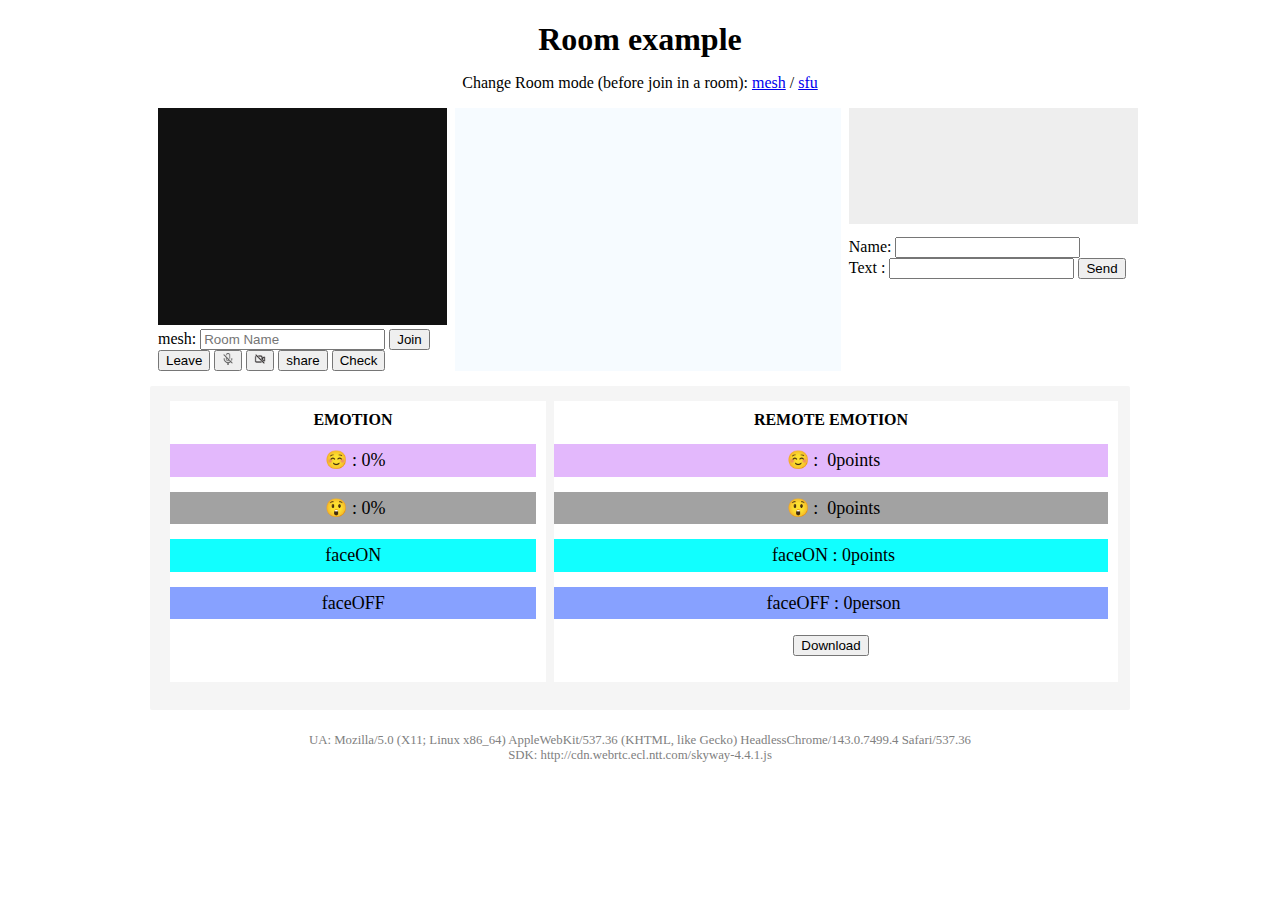
<file: kaigi-研究室用/index.html>
<!DOCTYPE html>
<html lang="ja">


<head>
  <meta charset="UTF-8">
  <meta name="viewport" content="width=device-width, initial-scale=1">
  <title>ビデオ会議</title>
  <link rel="stylesheet" href="./style.css">
</head>

<body>
  <div class="container">
    <h1 class="heading">Room example</h1>
    <p class="note">
      Change Room mode (before join in a room):
      <a href="#">mesh</a> / <a href="#sfu">sfu</a>
    </p>
    <div class="room">
      <div>
        <div class="wrapper">
          <!-- 自分のビデオ -->
          <video id="js-local-stream" width="289.2" height="216.9" autoplay playsinline="true"></video>
          <!-- canvasを追加してみた -->
          <canvas id="overlay" class="overlay"></canvas>
        </div>
        
        <span id="js-room-mode"></span>:
        <input type="text" placeholder="Room Name" id="js-room-id">
        <button id="js-join-trigger">Join</button>
        <button id="js-leave-trigger">Leave</button>
        <button id="js-mic-trigger"><img src="img/micoff.png"></button>
        <button id="js-video-trigger"><img src="img/videoff.png"></button>
        <button id="js-share-trigger">share</button>
        <button id="js-check-trigger">Check</button>
      </div>

      <!-- 相手側のビデオ -->
      <div class="remote-streams" id="js-remote-streams"></div>

      <div>
        <pre class="messages" id="js-messages"></pre>
        <span class="chat">Name:
          <input type="text" id="js-local-name"></span>
        <span>Text :
          <input type="text" id="js-local-text"></span>
        <button id="js-send-trigger">Send</button>
      </div>
    </div>
    <div class="assist">
      <div class="fparam">
        <p class="assist_title">EMOTION</p>
        <ul id="result" class="result">
          <li class="result_data result_data--happy">☺️&nbsp;:&nbsp;<span id="happyText">0</span>%</li>
          <li class="result_data result_data--surprised">😲&nbsp;:&nbsp;<span id="surprisedText">0</span>%</li>
          <li class="result_data result_data--angry">faceON&nbsp;<span id="myfaceON"></span></li>
          <li class="result_data result_data--disgusted">faceOFF&nbsp;<span id="myfaceOFF"></span></li>    
        </ul>
      </div>
      <div class="fparam">
        <p class="assist_title">REMOTE EMOTION</p>
        <ul id="result" class="result">
          <li class="remote_data remote_data--happy">☺️&nbsp;:&nbsp;&nbsp;<span id="happycount">0</span>points</li>
          <li class="remote_data remote_data--surprised">😲&nbsp;:&nbsp;&nbsp;<span id="surprisedcount">0</span>points</li>
          <li class="remote_data remote_data--on">faceON&nbsp;:&nbsp;<span id="faceON">0</span>points</li>
          <li class="remote_data remote_data--off">faceOFF&nbsp;:&nbsp;<span id="faceOFF">0</span>person</li>    
        </ul>
        <p><button id="button1">Download</button></p>
      </div>
      <div>
      </div>
    </div>
    <div id="gallary" class="gallary"></div>
    <p class="meta" id="js-meta"></p>
  </div>
  <!-- ライブラリ -->
  <script src="./facecheck/js/lib/clmtrackr.js"></script>
  <!-- 顔のモデル -->
  <script src="./facecheck/js/lib/model_pca_20_svm.js"></script>
  <!-- ライブラリ表情識別機能 -->
  <script src="./facecheck/js/lib/emotion_classifier.js"></script>
  <!-- 表情モデル -->
  <script src="./facecheck/js/lib/emotionmodel.js"></script>
  <script src="//cdn.webrtc.ecl.ntt.com/skyway-4.4.1.js"></script>
  <script src="./key.js"></script>
  <script src="./script.js"></script>
</body>
</html>
</file>
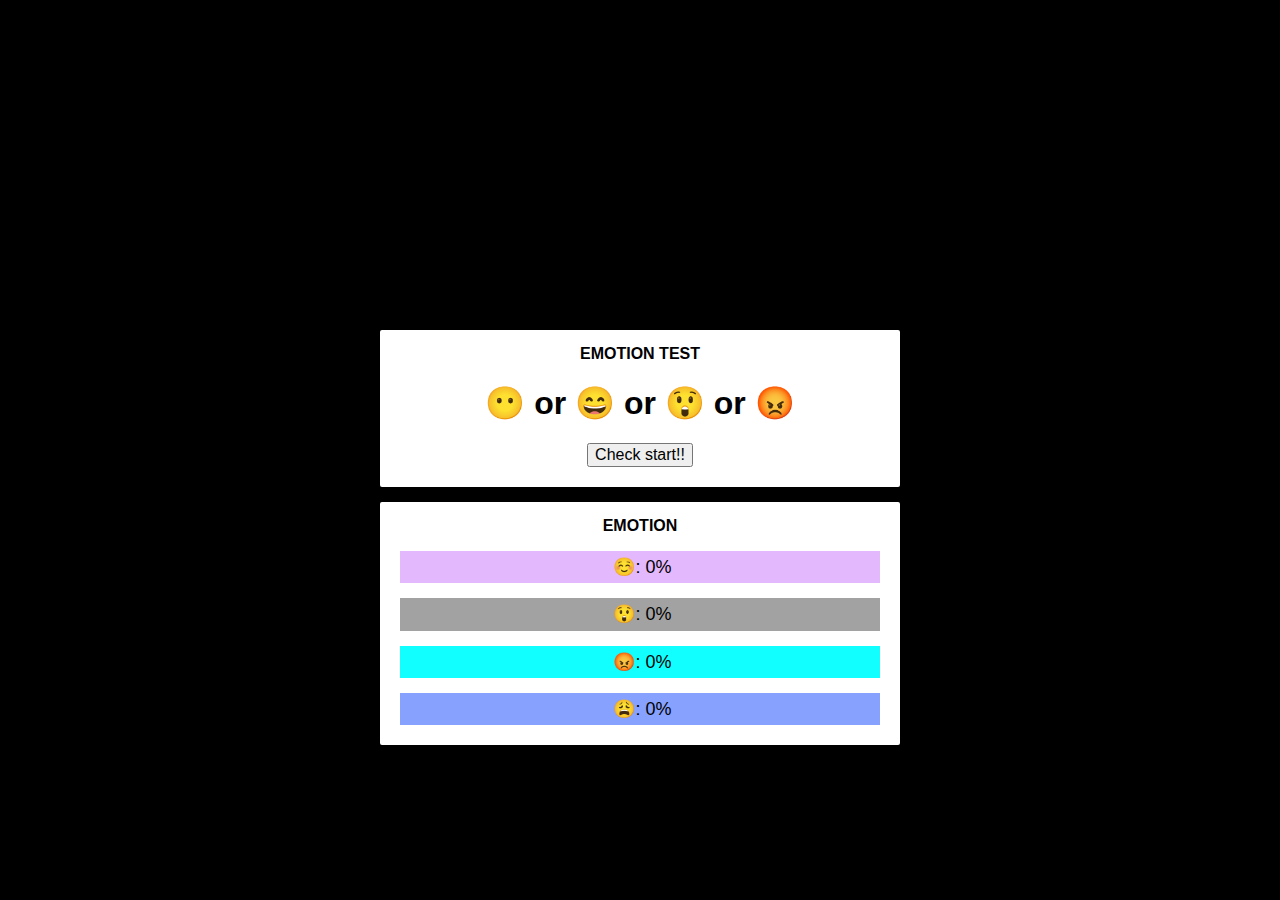
<file: kaigi-研究室用/facecheck/index.html>
<!DOCTYPE html>
<html>
  <head>
    <meta charset="utf-8">
    <title>browserCamamera TEST</title>
    <meta name="viewport" content="width=device-width, initial-scale=1, minimum-scale=1, maximum-scale=1">
    <link rel="stylesheet" href="./css/normalize.css">
    <link rel="stylesheet" href="./css/style.css">
  </head>
  <body>
    <div class="wrapper">
      <div class="content">
        <div class="main">
          <video id="video" class="video" width="400" height="300" autoplay playsinline="true"></video>
          <canvas id="overlay" class="overlay"></canvas>
        </div>
        <div class="assist">
          <p class="assist_title">EMOTION TEST</p>
          <h1 id="answer">😶 or 😄 or 😲 or 😡</h1>
          <input type="button" value="Check start!!" id="button">
        </div>
        <div class="assist">
          <p class="assist_title">EMOTION</p>
          <ul id="result" class="result">
            <li class="result_data result_data--happy">☺️:&nbsp;<span id="happyText">0</span>%</li>
            <li class="result_data result_data--surprised">😲:&nbsp;<span id="surprisedText">0</span>%</li>
            <li class="result_data result_data--angry">😡:&nbsp;<span id="angryText">0</span>%</li>
            <li class="result_data result_data--disgusted">😩:&nbsp;<span id="disgustedText">0</span>%</li>
          </ul>
        </div>
        <div id="gallary" class="gallary"></div>
      </div>
    </div>
    <!-- ライブラリ -->
    <script src="./js/lib/clmtrackr.js"></script>
    <!-- 顔のモデル -->
    <script src="./js/lib/model_pca_20_svm.js"></script>
    <!-- ライブラリ表情識別機能 -->
    <script src="./js/lib/emotion_classifier.js"></script>
    <!-- 表情モデル -->
    <script src="./js/lib/emotionmodel.js"></script>
    <script src="./js/app.js"></script>
  </body>
</html>
</file>
<file: kaigi-研究室用/facecheck/css/style.css>
html {
  height: 100%;
}

body {
  height: 100%;
  margin: 0 auto;
  font-family: -apple-system, BlinkMacSystemFont, "Helvetica Neue", HelveticaNeue, "Segoe UI", "游ゴシック体", YuGothic, "Yu Gothic M", "游ゴシック Medium", "Yu Gothic Medium", "ヒラギノ角ゴ ProN W3", "Hiragino Kaku Gothic ProN W3", HiraKakuProN-W3, "ヒラギノ角ゴ ProN", "Hiragino Kaku Gothic ProN", "ヒラギノ角ゴ Pro", "Hiragino Kaku Gothic Pro", "メイリオ", Meiryo, Osaka, "ＭＳ Ｐゴシック", "MS PGothic", sans-serif;
}

.wrapper {
  width: 100%;
  height: auto;
  min-height: 100%;
  background: #000;
  position: relative;
  overflow: hidden;
}
.content {
  width: 100%;
  max-width: 520px;
  margin: 0 auto;
  padding-top: 15px;
}

.main {
  width: 100%;
  position: relative;
}

.video {
  max-width: 100%;
  /* object-fit: fill; */
  display: block;
  margin: 0 auto;
}

.overlay {
  max-width: 100%;
  display: block;
  position: absolute;
  margin: auto;
  top: 0;
  right: 0;
  bottom: 0;
  left: 0;
}

.assist {
  margin: 15px auto 0;
  padding: 15px 20px 20px;
  background: #fff;
  border-radius: 2px;
  box-sizing: border-box;
  text-align: center;
}
.assist_title {
  margin: 0;
  font-weight: bold;
  text-align: center;
}

.result {
  font-size: 18px;
  list-style: none;
  padding: 0;
  margin: 15px 0 0;
}
.result_data {
  padding-left: 5px;
  line-height: 1.8;
  min-width: 100px;
}
.result_data.result_data--happy {
  background: #e3b8fc;
}
.result_data.result_data--angry {
  margin-top: 15px;
  background: #11ffff
}
.result_data.result_data--disgusted {
  margin-top: 15px;
  background: #87a1ff;
}
.result_data.result_data--surprised {
  margin-top: 15px;
  background: #a2a2a2;
}

.button {
  width: 100px;
  display: block;
  padding: 12px;
  border-radius: 2px;
  font-weight: bold;
  margin: 30px auto 0;
  font-size: 16px;
  color: #000;
}

.gallary {
  margin: 10px auto;
  margin: 10px auto;
  display: flex;
  overflow-x: scroll;
}

.assist.button{
  position: relative;
  width: 1000px;
}
</file>
<file: kaigi-研究室用/style.css>
/* normalize */
body { margin: 0; }

/* global styles */
video {
  background-color: #111;
  width: 100%;
}

.heading {
  text-align: center;
  margin-bottom: 0;
}

.note {
  text-align: center;
}

.meta {
  text-align: center;
  font-size: .8rem;
  color: gray;
}

.container {
  margin-left: auto;
  margin-right: auto;
  width: 980px;
}

/* p2p-media styles */
.p2p-media {
  display: flex;
  align-items: center;
  flex-direction: column;
}

.p2p-media .remote-stream {
  width: 50%;
}

.p2p-media .local-stream {
  width: 30%;
}

/* p2p-data styles */
.p2p-data {
  display: grid;
  grid-template-columns: 30% 1fr;
  margin: 0 8px;
}

.p2p-data .messages {
  background-color: #eee;
  min-height: 100px;
  padding: 8px;
  margin-top: 0;
}

/* room */
.room {
  display: grid;
  grid-template-columns: 30% 40% 30%;
  gap: 8px;
  margin: 0 8px;
}

.room .remote-streams {
  background-color: #f6fbff;
}

.room .messages {
  background-color: #eee;
  min-height: 100px;
  padding: 8px;
  margin-top: 0;
}
.room .chat{
  display: block;
}
img{
  width: 12px;
  height: 12px;
}

.overlay {
  max-width: 100%;
  max-height: 100%;
  position: absolute;
  margin: 0;
  top: 0;
  right: 0;
  bottom: 0;
  left: 0;
}

.assist {
  display: grid;
  grid-template-columns: 40% 60%;
  gap: 8px;
  /* margin: 0 8px; */

  margin: 15px auto 0;
  padding: 15px 20px 20px;
  background: #fff;
  border-radius: 2px;
  box-sizing: border-box;
  text-align: center;
  background-color: whitesmoke;
}


.assist_title {
  margin: 0;
  font-weight: bold;
  text-align: center;
}
.fparam{
  padding: 10px 10px 10px 0px;
  background-color:white;
}

.result {
  font-size: 18px;
  list-style: none;
  padding: 0;
  margin: 15px 0 0;
}
.result_data {
  padding-left: 5px;
  line-height: 1.8;
  min-width: 100px;
}
.result_data.result_data--happy {
  background: #e3b8fc;
}
.result_data.result_data--angry {
  margin-top: 15px;
  background: #11ffff
}
.result_data.result_data--disgusted {
  margin-top: 15px;
  background: #87a1ff;
}
.result_data.result_data--surprised {
  margin-top: 15px;
  background: #a2a2a2;
}

.remote {
  font-size: 18px;
  list-style: none;
  padding: 0;
  margin: 15px 0 0;
}
.remote_data {
  padding-left: 5px;
  line-height: 1.8;
  min-width: 100px;
}
.remote_data.remote_data--happy {
  background: #e3b8fc;
}
.remote_data.remote_data--on{
  margin-top: 15px;
  background: #11ffff
}
.remote_data.remote_data--off {
  margin-top: 15px;
  background: #87a1ff;
}
.remote_data.remote_data--surprised {
  margin-top: 15px;
  background: #a2a2a2;
}


.gallary {
  margin: 10px auto;
  margin: 10px auto;
  display: flex;
  overflow-x: scroll;
}

.wrapper{
  position: relative;
}

.wrapper canvas {
  position: absolute;

}
.remote-streams{
  position: relative;
}

.remote-streams canvas {
  position: absolute;

}
</file>
